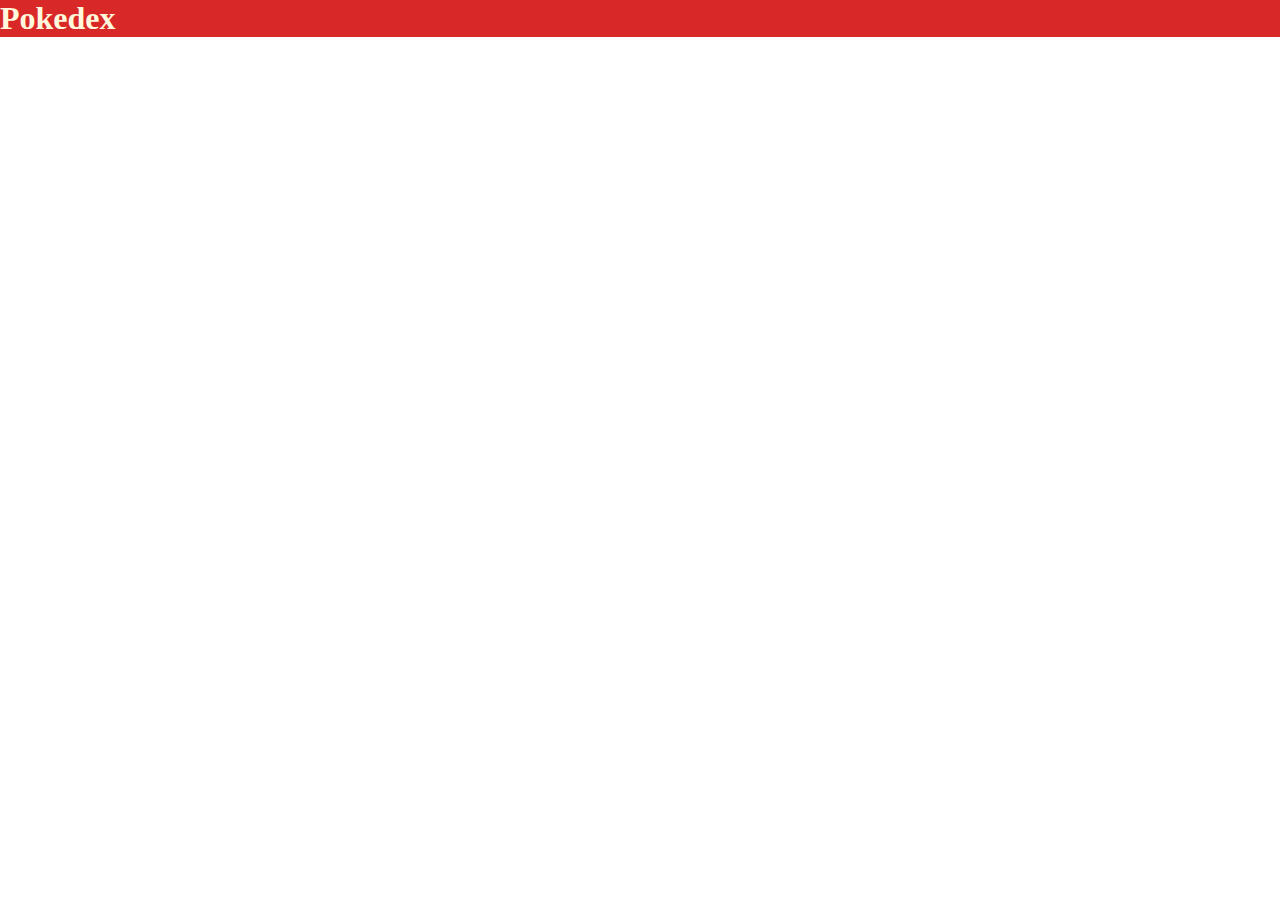
<file: index.html>
<!DOCTYPE html>
<html lang="en">
<head>
    <meta charset="UTF-8">
    <meta name="viewport" content="width=device-width, initial-scale=1.0">
    <title>API Pokémon</title>
    <link rel="stylesheet" href="./style.css">
</head>
<header>
    <h1>Pokedex</h1>
</header>
<body>

    <ul> </ul>
    <script src = "./script.js"> </script>
</body>
</html>
</file>
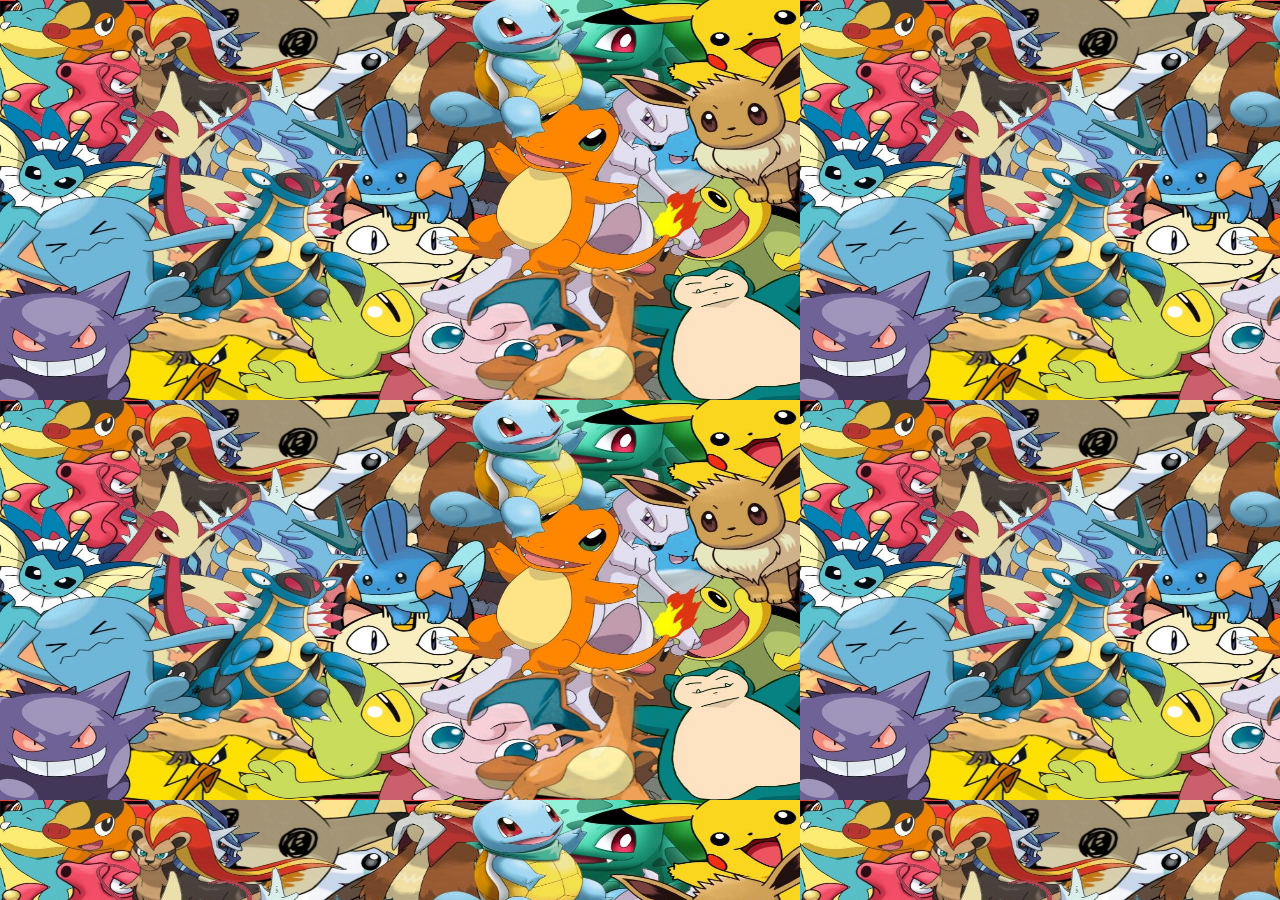
<file: pokemon/index.html>
<!DOCTYPE html>
<html lang="en">
<head>
    <meta charset="UTF-8">
    <meta name="viewport" content="width=device-width, initial-scale=1.0">
    <title>Document</title>
    <link rel="stylesheet" href="style.css">
</head>
<header ></header>
<body>
    
    <div></div>
    <script src="script.js"></script>
</body>
</html>
</file>
<file: style.css>
* {
    padding: 0;
    margin: 0;
    box-sizing: border-box;
    list-style: none;
}
header {
    background-color: rgb(217, 40, 40);
}
h1 {
    color: cornsilk;
    box-sizing: border-box;
    list-style: inside;
}
ul {
    display: flex;
    gap: 24px;
    padding: 24px;
    flex-wrap: wrap;
}
li {
    display: flex;
    border: 1px solid;
    border-radius: 10px;
    justify-content: center;
    align-items: center;
    flex-direction: column;
    cursor: pointer;
    padding: 28px;
    font-weight: bold;
    text-transform: capitalize;
}
img {
    display: flex;
    flex-wrap: wrap;
    justify-content: center;
}
.grass {
    background-color: #15bc4f;
    border: #000000;
    box-shadow: 0px 0px 6px rgb(66, 69, 66);
}
.fire {
    background-color:#c91a1a;
    border: #000000;
    box-shadow: 0px 0px 6px rgb(66, 69, 66);
}
.water {
    background-color: aqua;
    border: #000000;
    box-shadow: 0px 0px 6px rgb(66, 69, 66);
}
.flying {
    background-color: rgb(116, 216, 218);
    border: #000000;
    box-shadow: 0px 0px 6px rgb(66, 69, 66);
}
.bug {
    background-color: #A8B820;
    border: #000000;
    box-shadow: 0px 0px 6px rgb(66, 69, 66);
}
</file>
<file: pokemon/style.css>
* {
    padding: 0;
    margin: 0;
    box-sizing: border-box;
    list-style: none;
}
body {
    display: flex;
    height: 100vh;
    align-items: center;
    background-image: url("pokemon.jpg");
    background-size: 800px 400px;
}
header {
    background-color: rgb(217, 40, 40);
}
div {
    display: flex;
    padding: 28px;
    justify-content: center;
    align-items: center;
    flex-direction: column;
}
.card {
    box-shadow: 0 4px 8px rgb(66, 69, 66);
    width: max-content;
    margin: 0 auto;
    border-radius: 30px;
    
}
img {
    width: 200px;
    height: 200px;
    border: 2px solid black;
    border-radius: 8px;
    background-color: aliceblue;
    box-shadow: 0 4px 8px rgb(66, 69, 66);
}
.name {
    font-size: 24px;
    font-weight: bold;
    text-transform: capitalize;
}
</file>
